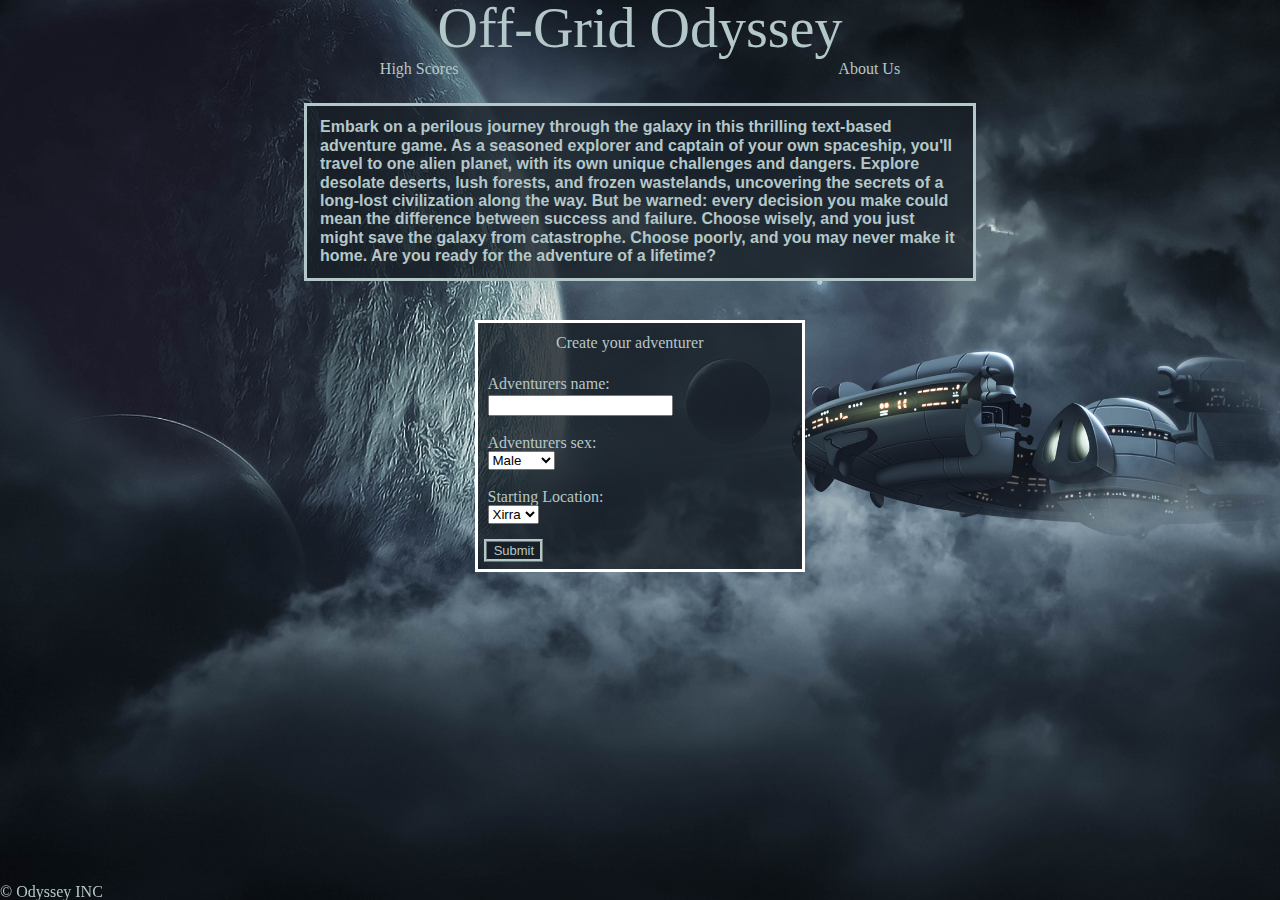
<file: index.html>
<!DOCTYPE html>
<html lang="en">

<head>
  <meta charset="UTF-8">
  <meta http-equiv="X-UA-Compatible" content="IE=edge">
  <meta name="viewport" content="width=device-width, initial-scale=1.0">
  <title>Document</title>
  <link rel="stylesheet" href="css/reset.css">
  <link rel="stylesheet" href="css/styles.css">
  <link rel="stylesheet" href="https://fonts.googleapis.com/css?family=Cinzel">
</head>

<body>
  <header>

    <h1>
      Off-Grid Odyssey
    </h1>
    <nav>
      <a href="highScore.html">High Scores</a>
      <a href="aboutus.html">About Us</a>
    </nav>
  </header>

  <main>
    <section>Embark on a perilous journey through the galaxy in this thrilling text-based adventure game. As a seasoned
      explorer and captain of your own spaceship, you'll travel to one alien planet,  with its own unique
      challenges and dangers. Explore desolate deserts, lush forests, and frozen wastelands, uncovering the secrets of a
      long-lost civilization along the way. But be warned: every decision you make could mean the difference between
      success and failure. Choose wisely, and you just might save the galaxy from catastrophe. Choose poorly, and you
      may never make it home. Are you ready for the adventure of a lifetime?</section>
    <form id="adventurerForm">
      <fieldset>
        <legend> Create your adventurer</legend>
        <label>Adventurers name:
          <input id="name" type="text" name="name" required>
        </label>
        <label for="sex"> Adventurers sex:
          <select name="sex" id="sex" required>
            <option id="male" value="male" >Male</option>
            <option id="female" value="female" >Female</option>
            <option id="alien" value="alien" >Alien</option>
          </select>
        </label>
        <label for="startingLocation">Starting Location:
          <select name="startingLocation" id="startingLocation" required>
            <option id='Xirra' value="Xirra">Xirra</option>
            <!-- <option id="Valtara" value="Valtara">Valtara</option>
            <option id="Glacius" value="Glacius">Glacius</option> -->
            
          </select>
        </label>
      </fieldset>
      <button id="button" type="submit">Submit</button>
    </form>
    <div id="playButton">Click Here To Play</div>
  </main>
  <script src="JS/app.js"></script>
<footer>
    &#169 Odyssey INC
</footer>
</body>

</html>
</file>
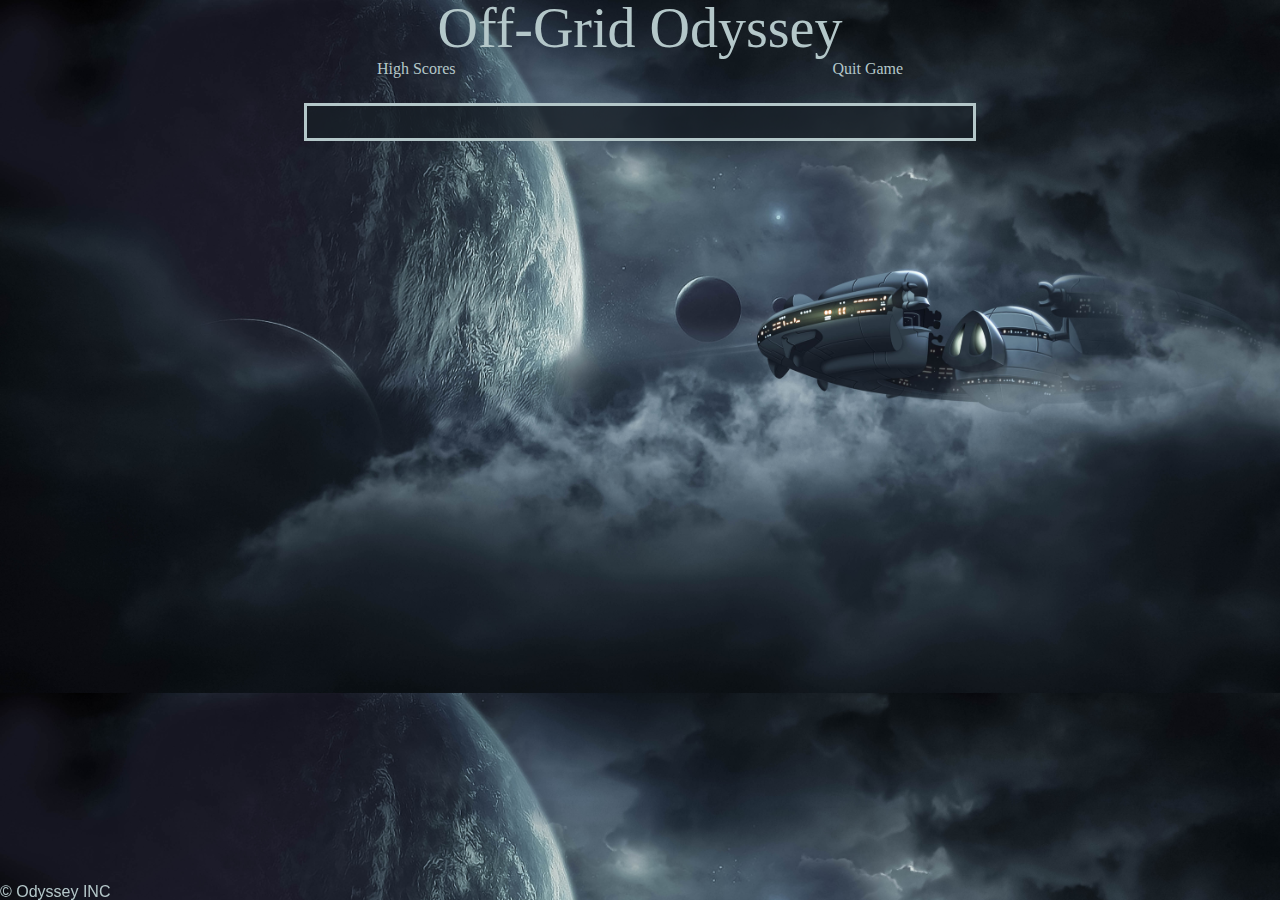
<file: gamePlay.html>
<!DOCTYPE html>
<html lang="en">

<head>
    <meta charset="UTF-8">
    <meta http-equiv="X-UA-Compatible" content="IE=edge">
    <meta name="viewport" content="width=device-width, initial-scale=1.0">
    <link rel="stylesheet" href="css/reset.css">
    <link rel="stylesheet" href="css/gamePlay.css">
    <link rel="stylesheet" href="https://fonts.googleapis.com/css?family=Cinzel">
    <title>GamePlay</title>
</head>

<body>
    <header>
        <h1>Off-Grid Odyssey</h1>
        <nav class="pageLinks">
            <a href="highScore.html" target="_blank">High Scores</a>
            <div id="quit">Quit Game</div>
            
        </nav>
    </header>
    <main>

        <section id="introSection" class="introSection">

            <p class="storyText" id="text"><!-- story/Xirra -->
            </p>
            <section class="storyText">
                <div class="buttonContainer">
                </div>
            </section>

        </section>
    </main>
    <script src="JS/gamePlay.js"></script>
    <footer>
        <p id="copyright">&#169 Odyssey INC</p>
    </footer>

</body>

</html>
</file>
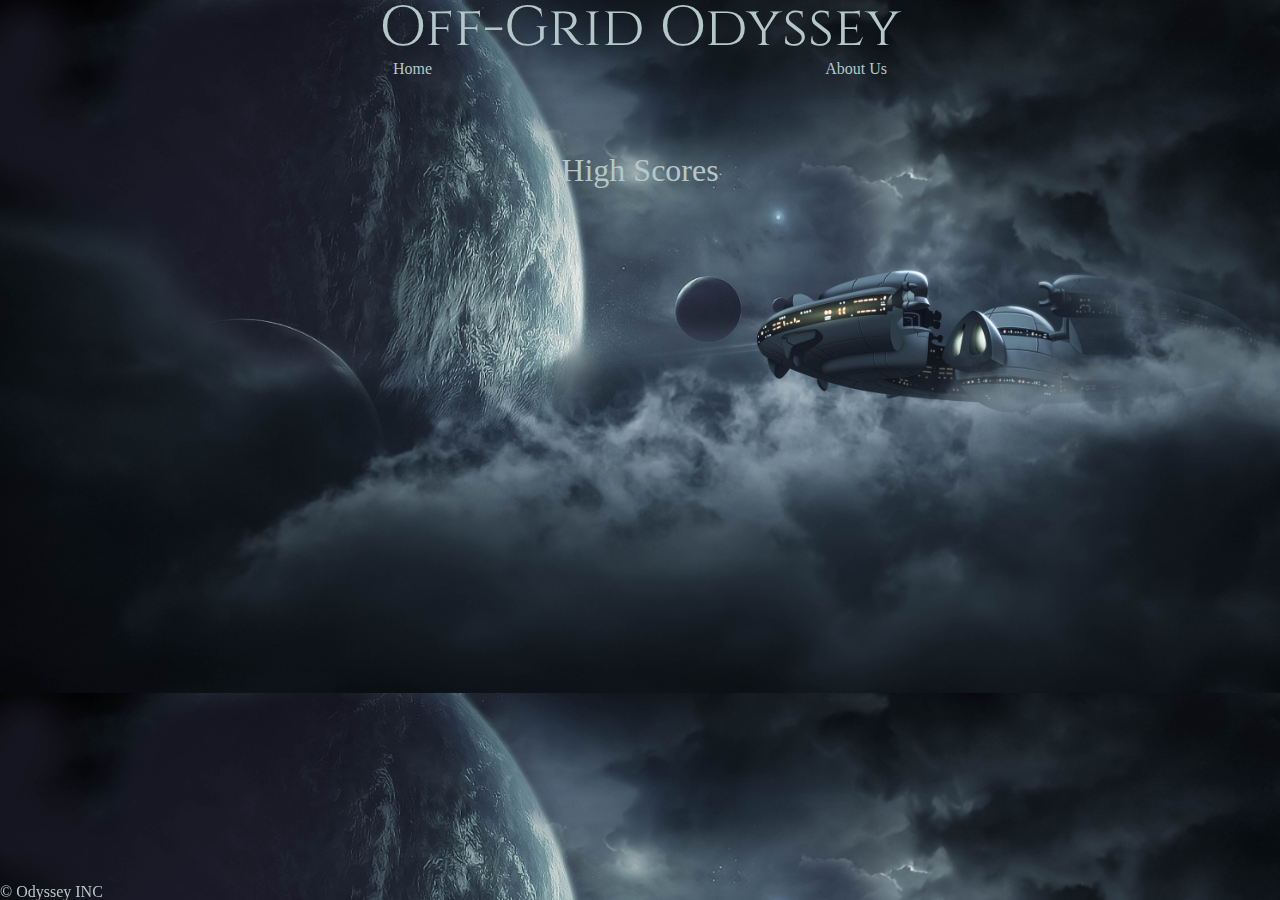
<file: highScore.html>
<!DOCTYPE html>
<html lang="en">
<html>

<head>
  <meta charset="UTF-8">
  <meta http-equiv="X-UA-Compatible" content="IE=edge">
  <meta name="viewport" content="width=device-width, initial-scale=1.0">
  <title>High Scores</title>
  <link rel="stylesheet" href="css/reset.css">
  <link rel="stylesheet" href="css/highScore.css">
  <link rel="stylesheet" href="https://fonts.googleapis.com/css?family=Cinzel">
</head>

<body>
  <header>
    <h1>Off-Grid Odyssey</h1>
    <nav>
      <a href="index.html">Home</a>
      <a href="aboutus.html">About Us</a>
    </nav>
  </header>

  <main>
    <section id="highScoreContainer">
      <h2>High Scores</h2>

      <table id="highScoreBox">
        
      </table>
    </section>
    <script src="JS/highscore.js"></script>
  </main>
  <footer>
    &#169 Odyssey INC
  </footer>
</body>

</html>
</file>
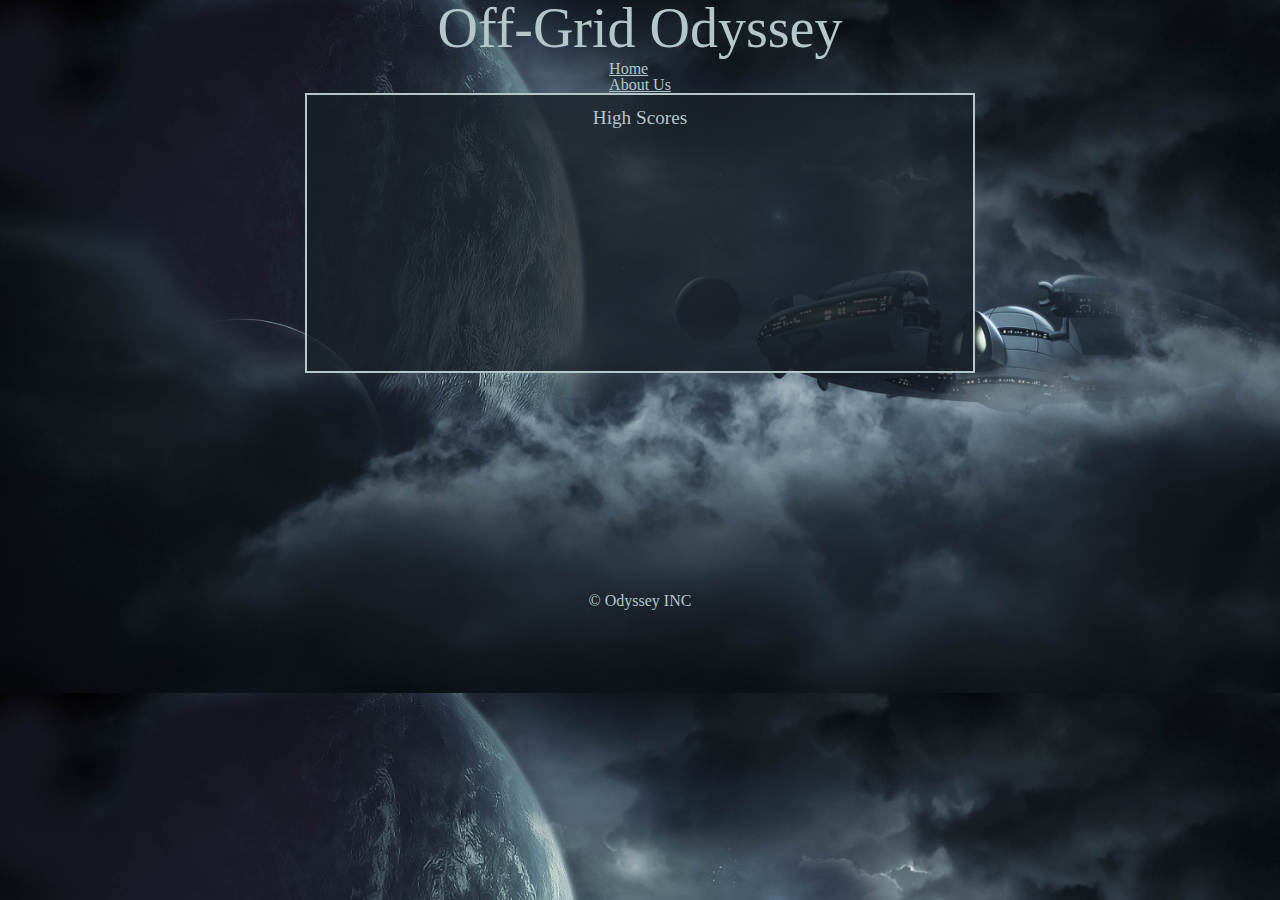
<file: highScore2.html>
<!DOCTYPE html>
<html lang="en">
<html>

<head>
  <meta charset="UTF-8">
  <meta http-equiv="X-UA-Compatible" content="IE=edge">
  <meta name="viewport" content="width=device-width, initial-scale=1.0">
  <title>High Scores</title>
  <link rel="stylesheet" href="css/reset.css">
  <!-- <link rel="stylesheet" href="css/style.css"> -->
  <link rel="stylesheet" href="css/high-score.css">
</head>

<body>
  <header>
    <h1>Off-Grid Odyssey</h1>
    <nav>
      <ul>
        <li><a href="index.html">Home</a></li>
        <li><a href="aboutus.html">About Us</a></li>
      </ul>
    </nav>
  </header>

  <main>
    <section id="high-score-container">
      <h2>High Scores</h2>

      <table id="highscore-box">
        
      </table>
    </section>
    <script src="JS/highScore.js"></script>
  </main>

  <footer>
    &#169 Odyssey INC
  </footer>
</body>

</html>
</file>
<file: css/styles.css>
body {
  background: url(../img/background.jpg);
  -webkit-background-size: cover;
  -moz-background-size: cover;
  -o-background-size: cover;
  background-size: cover;
  object-fit: cover;
  background-repeat: no-repeat ;
  background-position: center center ;
  background-attachment: fixed;
}

div {
  border: solid white;
  width: 170px;
  padding: 1rem 1.3rem;
  text-align: center;
  margin: auto;
  background-color: rgb(24, 31, 39, .8);
  letter-spacing: .92px;
}

div:hover {
  transform: scale(1.1);
  background-color: #181f27;
}

header {
  color: #b4c7c9;
  width: 100%;
  display: flex;
  flex-direction: column;
  gap: 5px;
}

h1 {
  margin: auto;
  font-size: 3.5em;
  width: max-content;
  /* font-family: Cinzel; */
}

nav {
  display: flex;
  justify-content: space-evenly;

}

a {
  color: #b4c7c9;
}

a:link {
  text-decoration: none;
}

section {
  color: #b4c7c9;
  margin-top: 2%;
  background-color: rgb(24, 31, 39, .8);
  width: 50%;
  margin-left: auto;
  margin-right: auto;
  padding: 1%;
  border: solid #b4c7c9;
  margin-bottom: 3%;
  font-family: "CenturyGothic", CenturyGothic, AppleGothic, sans-serif;
  font-weight: bolder;
  line-height: 115%;
}

fieldset {
  display: flex;
  flex-direction: column;
  color: #b4c7c9;
  /* background-color: rgb(24, 31, 39, .8); */
  width: auto;
  padding: 5% 0% 0% 0%;
  align-items: flex-start;
}

legend {
  padding: 2% 0% 0% 0%;
  margin-bottom: 2%;
  margin-left: 23%;
  /* border-bottom: #b4c7c9 solid; */
}

label {
  margin-bottom: 5%;
  width: 50%;

}

input {
  margin-top: 2%;

}

form {
  color: #b4c7c9;
  margin: auto;

}

label {
  margin-top: 1%;
  padding: 0% 0% 0% 1%;
}

#adventurerForm {
  border: solid white;
  background-color: rgb(24, 31, 39, .8);
  padding: .5%;
  width: fit-content;
}

button:hover {
  transform: scale(1.1);
  background-color: rgba(18, 23, 29, 0.8);
}

button {
  font-size: small;
  background-color: #181f27;
  color: #b4c7c9;
  padding-left: 2%;
  padding-right: 2%;
  border: ridge #b4c7c9;

}

#playButton {
  color: #b4c7c9;
}

footer {
  color: #b4c7c9;
  position: fixed;
  bottom: 0;
}
</file>
<file: css/gamePlay.css>
header {
    color: #b4c7c9;
    width: 100%;
    display: flex;
    flex-direction: column;
    gap: 5px;

}

h1 {
    margin: auto;
    font-size: 3.5em;
    /* font-family: Space Mono; */
}

nav {
    display: flex;
    justify-content: space-evenly;
}

a {
    color: #b4c7c9;
    text-decoration: none;
}

.introSection {
    font-family: "CenturyGothic", CenturyGothic, AppleGothic, sans-serif;
    color: #b4c7c9;
    margin-top: 2%;
    background-color: rgb(24, 31, 39, .8);
    width: 50%;
    margin-left: auto;
    margin-right: auto;
    padding: 1%;
    border: solid #b4c7c9;
    line-height: 115%;
}

.storyText {
    font-weight: bolder;

}

.optionSectionContainer {
    padding-top: 2%;
}

.optionContainer {
    padding: 3%;
    display: flex;
    flex-direction: column;
}

.optionTitle {
    font-weight: bold;
    padding-bottom: .5%;
}

.optionsText {
    border: #b4c7c9 3px solid;
    padding: 1%;
}

.buttonContainer {
    display: flex;
    justify-content: space-around;
    margin-top: 1%;
}

.buttonOption {
    padding: 2%;
    background-color: #181f27;
    margin-top: 1%;
}

.buttonOption:hover {
    transform: scale(1.1);
    background-color: rgba(18, 23, 29, 0.8);

}


body {
    background: url(../img/background.jpg);
    -webkit-background-size: cover;
    -moz-background-size: cover;
    -o-background-size: cover;
    background-size: cover;
    object-fit: cover;
}

footer {
    color: #b4c7c9;
    position: fixed;
    bottom: 0;
}





#copyright {
    background-color: rgb(24, 31, 39, .8);
    font-family: "CenturyGothic", CenturyGothic, AppleGothic, sans-serif;
    /* font-size: 4em; */
    color: #b4c7c9;
    background-color: transparent;
}

buttons{
    background-color: blue;
}
</file>
<file: css/highScore.css>
body {
  background: url(../img/background.jpg);
  -webkit-background-size: cover;
  -moz-background-size: cover;
  -o-background-size: cover;
  background-size: cover;
  object-fit: cover;
}

header {
  color: #b4c7c9;
  width: 100%;
  display: flex;
  flex-direction: column;
  gap: 5px;
}

nav {
  display: flex;
  justify-content: space-evenly;
}

a {
  color: #b4c7c9;
}

a:link{
  text-decoration: none; 
}

main{
  width: 100%;
  height: 500px;
  margin-top: 5%;
  text-align: center;

} 

section {
  color: #b4c7c9;
  margin-top: 2%;
  width: 50%;
  margin-left: auto;
  margin-right: auto;
  padding: 1%;
}

h1 {
  margin: auto;
  font-size: 3.5em;
  width: max-content;
  font-family: Cinzel;
}

h2{
  font-size: 2em;
}

#highScoreContainer{
  display: flex;
  justify-content: center;
  flex-direction: column;
  height: fit-content;
  margin: auto;
  gap: 15px;
}

#highScoreBox{
  text-align: center;
  background-color: rgb(24, 31, 39, .8);
  padding: 10px;
  align-self: center;
  width: 100%;

}

td, th, tr{
  text-align: center;
  padding: 10px;
  border-bottom: 1px solid #ddd;
  border-top: 1px solid #ddd;
  border-right: 1px solid #ddd;
  border-left: 1px solid #ddd;
}

th{
  font-weight: 900;
}

footer {
  color: #b4c7c9;
  position: fixed;
  bottom: 0;
}
</file>
<file: css/high-score.css>
header {
  color: #b4c7c9;
  width: 100%;
  display: flex;
  flex-direction: column;
  gap: 5px;
}

nav {
  display: flex;
  justify-content: space-evenly;
}

a {
  color: #b4c7c9;
}

body {
  background: url(../img/background.jpg);
  -webkit-background-size: cover;
  -moz-background-size: cover;
  -o-background-size: cover;
  background-size: cover;
  /* background-repeat: no-repeat; */
  object-fit: cover;
}

main{
  width: 100%;
  height: 500px;
  margin: auto;
  text-align: center;
}

section {
  color: #b4c7c9;
  margin-top: 2%;
  background-color: rgb(24, 31, 39, .8);
  width: 50%;
  margin-left: auto;
  margin-right: auto;
  padding: 1%;
  border: solid #b4c7c9;
}


h1 {
  margin: auto;
  font-size: 3.5em;
}

h2{
  font-size: larger;
}

#high-score-container{
  border: 2px solid;
  /* width: */
  height: 250px;
  margin: auto;

}

footer {
  text-align: center;
  color: #b4c7c9;
}
</file>
